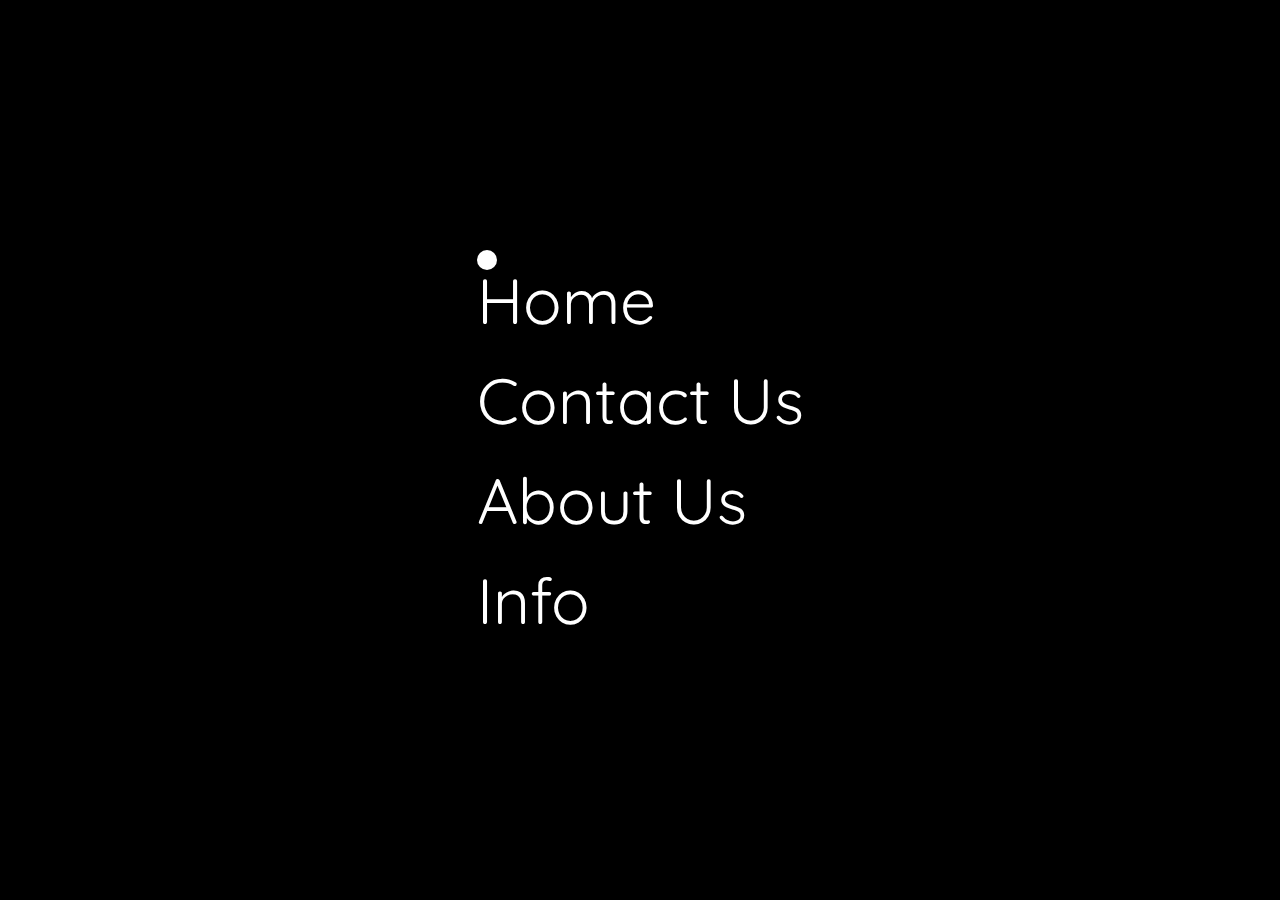
<file: Hover Animation/index.html>
<!DOCTYPE html>
<html lang="en">
<head>
  <meta charset="UTF-8">
  <meta name="viewport" content="width=device-width, initial-scale=1.0">
  <title>Animation</title>
  <link rel="preconnect" href="https://fonts.googleapis.com">
<link rel="preconnect" href="https://fonts.gstatic.com" crossorigin>
<link href="https://fonts.googleapis.com/css2?family=Quicksand:wght@300;400;500;600;700&display=swap" rel="stylesheet">
  <link rel="stylesheet" href="style.css">
</head>
<body>
  <ul>
    <li><a href="Main/index.html">Home</a></li>
    <li><a href="#">Contact Us</a></li>
    <li><a href="#">About Us</a></li>
    <li><a href="#">Info</a></li>
    <div class="cursor"></div>
    

  </ul>
  <script>
    const cursor = document.querySelector('.cursor')
    document.addEventListener('mousemove', (e) => { 
      cursor.style.left = e.pageX +'px'
      cursor.style.top = e.pageY +'px'
    
    } )
  </script>
</body>
</html>
</file>
<file: Hover Animation/style.css>
@import url('https://fonts.googleapis.com/css2?family=Quicksand:wght@300;400;500;600;700&display=swap');


*{
  margin: 0;
  padding: 0;
  box-sizing: border-box;
  font-family: 'Quicksand', sans-serif;
}

body{

  background:#000;
  display: flex;
  justify-content: center;
  align-items: center;
  min-height: 100vh;  
}
ul{
  position: relative;
  display: flex;
  flex-direction: column;

}
ul li{
  list-style: none;

}
ul li a{
  position: relative;
  display: inline-block;
  margin: 10px 0;
  font-size: 4em;
  text-decoration: none;
  color:#fff ;
  transition: 0.2s;

}

.cursor{
position: fixed;
width: 20px;
height: 20px;
border-radius: 50%;
background: #fff;
transition: translate(-50% , -50%);
pointer-events: none;
mix-blend-mode: difference;
}

ul li:hover ~ .cursor{
  transform: scale(6);
}
</file>
